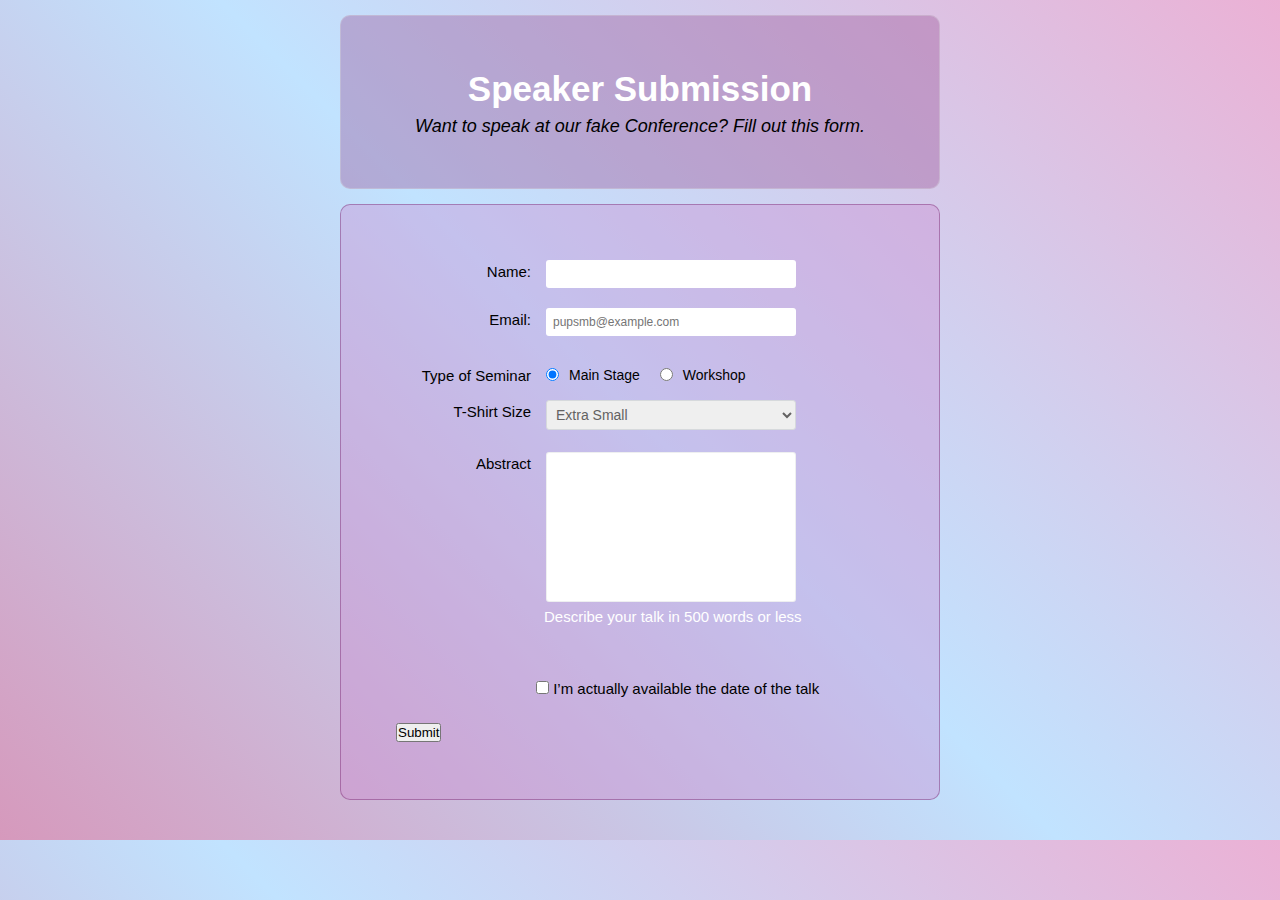
<file: speaker-submission.html>
<!DOCTYPE html>
<html lang="en">
<head>
    <meta charset="UTF-8">
    <meta name="viewport" content="width=device-width, initial-scale=1.0">
    <title>Speaker Submission</title>
    <link rel="stylesheet" href="styles.css">
</head>
<body>
    <header class="speaker-form-header">
        <h1>Speaker Submission</h1>
        <p><em>Want to speak at our fake Conference? Fill out this form.</em></p>
    </header>
    
    <form action="" method="get" class="speaker-form">
        <div class="form-row">
            <label for="full-name">Name:</label>
            <input id="full-name" name="full-name" type="text">
        </div>
        <div class="form-row">
            <label for="email">Email:</label>
            <input id="email" name="email" type="email" placeholder="pupsmb@example.com">
        </div>
        
        <fieldset class="legacy-form-row">
            <legend>Type of Seminar</legend>
            <input id="talk-type-1" name="talk-type" type="radio" value="main stage" checked>
            <label for="talk-type-1" class="radio-label">Main Stage</label>
            <input id="talk-type-2" name="talk-type" type="radio" value="workshop">
            <label for="talk-type-2" class="radio-label">Workshop</label>
        </fieldset>
        
        <div class="form-row">
            <label for="t-shirt">T-Shirt Size</label>
            <select id="t-shirt" name="t-shirt">
                <option value="xs">Extra Small</option>
                <option value="s">Small</option>
                <option value="m">Medium</option>
                <option value="l">Large</option>
            </select>
        
        </div>
        <div class="form-row">
            <label for="abstract">Abstract</label>
            <textarea id="abstract" name="abstract"></textarea>
            <div class="instructions">Describe your talk in 500 words or less</div>
        </div>
        <div class="form-row">
            <label class="checkbox-label" for="available">
                <input id="available" name="available" type="checkbox" value="is-available">
                <span>I’m actually available the date of the talk</span>
            </label>
        </div>
        
        <button type="submit">Submit</button>
    </form>
</body>
</html>
</file>
<file: styles.css>
*
{
  margin: 0;
  padding: 0;
  box-sizing: border-box;
}

body
{
  background: linear-gradient(45deg, #d699bc, #c1e3ff, #ebb1d5);
  color: #000000;
  font-family:  Arial, sans-serif;  
  font-size: 18px;
  line-height: 1.3;

  display: flex;
  flex-direction: column;
  align-items: center;
}

.speaker-form-header
{
  font-family: 'Lucida Sans', 'Lucida Sans Regular', 'Lucida Grande', 'Lucida Sans Unicode', Geneva, Verdana, sans-serif;
  font-size: 18px;
  text-align: center;
  background-color: #974e915d;
  border: 1px solid #d6d9dc5d;
  border-radius: 10px;
  width: 100%;
  margin: 15px 0;
  padding: 50px;
}

.speaker-form-header h1
{
  font-size: 35px;
  margin-bottom: 3px;
  color:#ffffff;
}

.speaker-form
{
  background-color: rgba(204, 135, 207, 0.363);
  border: 1px solid #6e176365;
  border-radius: 10px;

  width: 100%;
  padding: 55px;
  margin: 0 0 40px 0;
}

.form-row
{
  margin-bottom: 3px;
  display: flex;
  justify-content: flex-start;
  flex-direction: column;
  flex-wrap: wrap;
}

.form-row input[type = 'text'],
.form-row input[type = 'email']
{
  background-color: #FFFFFF;
  border: none;
  border-radius: 3px;
  width: 100%;
  padding: 7px;
  font-size: 12px;
}

.form-row label
{
  margin-bottom: 2px;
  margin-top: 2px;
}

.form-row input[type = 'text']:invalid,
.form-row input[type = 'email']:invalid
{
  border: 1px solid #e46668;
  color: #e46668;
  box-shadow: none;
}

.legacy-form-row
{
  border: none;
  margin-bottom: 40px;
  margin-top: 30px;
}

.legacy-form-row legend
{
  margin-bottom: 10px;
}

.legacy-form-row .radio-label
{
  display: block;
  font-size: 14px;
  padding: 0 20px 0  10px;
}

.legacy-form-row input[type = 'radio']
{
  margin-top: 2px;

}

.legacy-form-row .radio-label, 
.legacy-form-row input[type = 'radio']
{
  float: left;
}

.form-row select 
{
  border-radius: 3px;
  color: #636262;
  margin-bottom: 2px;
  width: 100%;
  padding: 5px;
  font-size: 14px; 
  border: 1px solid #D6D9DC;
  outline: none;
 }
 
 .form-row select:focus
 {
  border: 3px solid #D6D9DC;
 }
 
 .form-row textarea 
 {
  font-family: "Helvetica", "Arial", sans-serif;
  font-size: 14px;

  border: 1px solid #d6d9dc6c;
  border-radius: 3px;

  min-height: 150px;
  margin-bottom: 5px;
  padding: 7px;
  resize: none;
  outline: none;
 }

 .form-row .instructions 
 {
  color: #ffffff;
  padding: 5;
  font-size: 15px;
  margin-bottom: 30px;
}

#date
{
  border-radius: 3px;
  margin-top: 2px;
  width: 250px;
  border: none;
  padding: 5px;
  outline: none;
  color: #636262;
}

#date:focus
{
  border: none;
}

@media only screen and  (min-width:700px)
{
  .speaker-form-header,
  .speaker-form 
  {
    width: 600px;
  }

  .form-row
  {
    flex-direction: row;
    align-items: flex-start; /* to avoid stretching */
    margin-bottom: 20px;
    height: initial;
  }

  .form-row input[type = 'text'],
  .form-row input[type = 'email'],
  .form-row select,
  .form-row textarea
  {
    width: 250px;
    height: initial;
  }

  .form-row label 
  {
    font-size: 15px;
    text-align: right;
    width: 150px;
    margin-top: 2px;
    padding-right: 15px;
  }

  .legacy-form-row 
  {
    margin-bottom: 5px;
  }

  .legacy-form-row legend
  {
    font-size: 15px;
    width: 150px;
    text-align: right;
    align-items: flex-start;
    padding-right: 15px;
  }

  .legacy-form-row legend 
  {
    float: left;
  }

  .form-row .instructions 
  {
    margin-left: 120px;
  }

  .form-row .checkbox-label 
  {
    font-size: 15px;
    margin-left: 140px;
    width: auto;
  }
  
  .form-row .instructions 
  {
    margin-left: 148px;
  }
}

.content
{
    width: 100%;
    top: 50%;
    position: absolute;
    transform: translateY(-100%);
    text-align: center;
    color:#000000;
}

.content h1
{
  font-size: 70px;
  margin-top: 70px;
  font-style: normal;
}

.content p 
{
  margin: 10px auto;
  font-weight: 100;
  line-height: 25px;
  font-style: italic;
}

.content button
{
  background-color: #974e915d;
  color: #ffffff;
}

body
{
    background-color:  rgba(204, 135, 207, 0.363);
}
</file>
